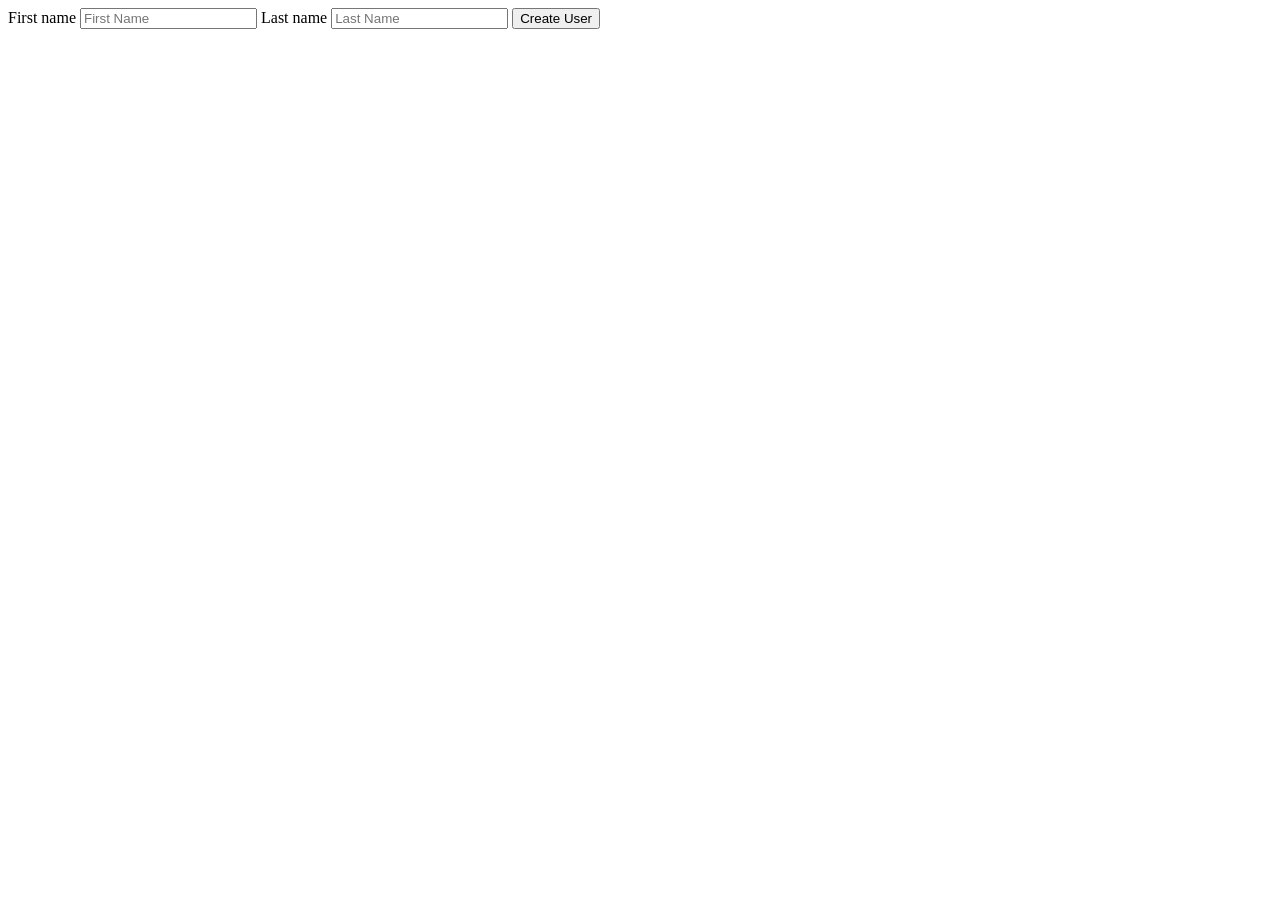
<file: Spring_Dz_2/src/main/resources/templates/user-create.html>
<!DOCTYPE html>
<html lang="en" xmlns:th="http://www.w3.org/1999/xhtml">
<head>
    <meta charset="UTF-8">
    <title>Create user</title>
</head>
<body>
<form action="#" th:action="@{/user-create}" th:object="${user}" method="post">
    <label for="firstName">First name</label>
    <input type="text" th:field="*{firstName}" id="firstName" placeholder="First Name">
    <label for="lastName">Last name</label>
    <input type="text" th:field="*{lastName}" id="lastName" placeholder="Last Name">
    <input type="submit" value="Create User">
</form>
</body>
</html>
</file>
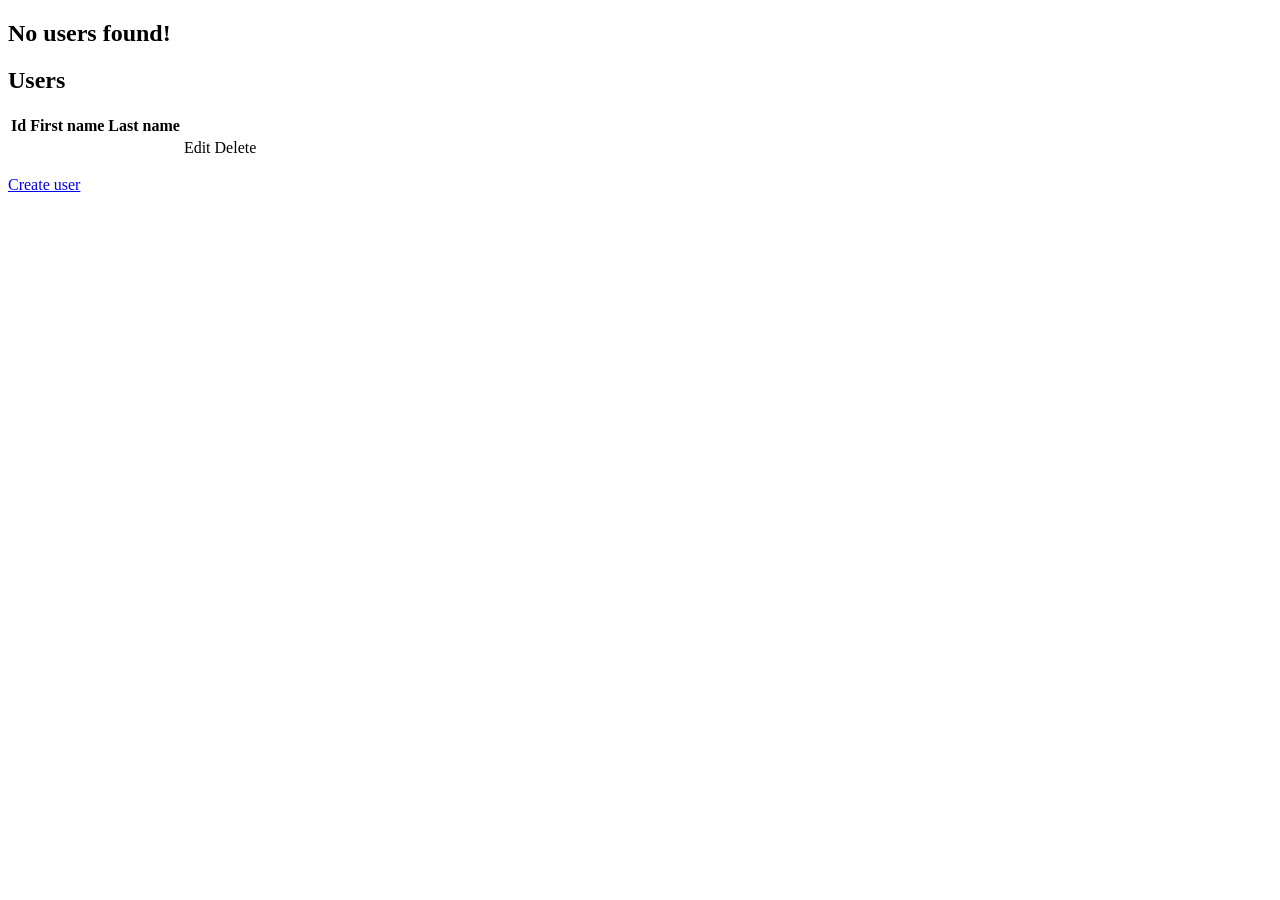
<file: Spring_Dz_2/src/main/resources/templates/user-list.html>
<!DOCTYPE html>
<html lang="en" xmlns:th="http://www.w3.org/1999/xhtml">
<head>
    <meta charset="UTF-8">
    <title>Users</title>
</head>
<body>
<div th:switch="${users}">
    <h2 th:case="null">No users found!</h2>
    <div th:case="*">
        <h2>Users</h2>
        <table>
            <thead>
            <tr>
                <th>Id</th>
                <th>First name</th>
                <th>Last name</th>
            </tr>
            </thead>
            <tbody>
            <tr th:each="user : ${users}">
                <td th:text="${user.id}"></td>
                <td th:text="${user.firstName}"></td>
                <td th:text="${user.lastName}"></td>
                <td><a th:href="@{user-update/{id}(id=${user.id})}">Edit</a></td>
                <td><a th:href="@{user-delete/{id}(id=${user.id})}">Delete</a></td>
            </tr>
            </tbody>
        </table>
    </div>
    <p><a href="/user-create">Create user</a></p>
</div>
</body>
</html>
</file>
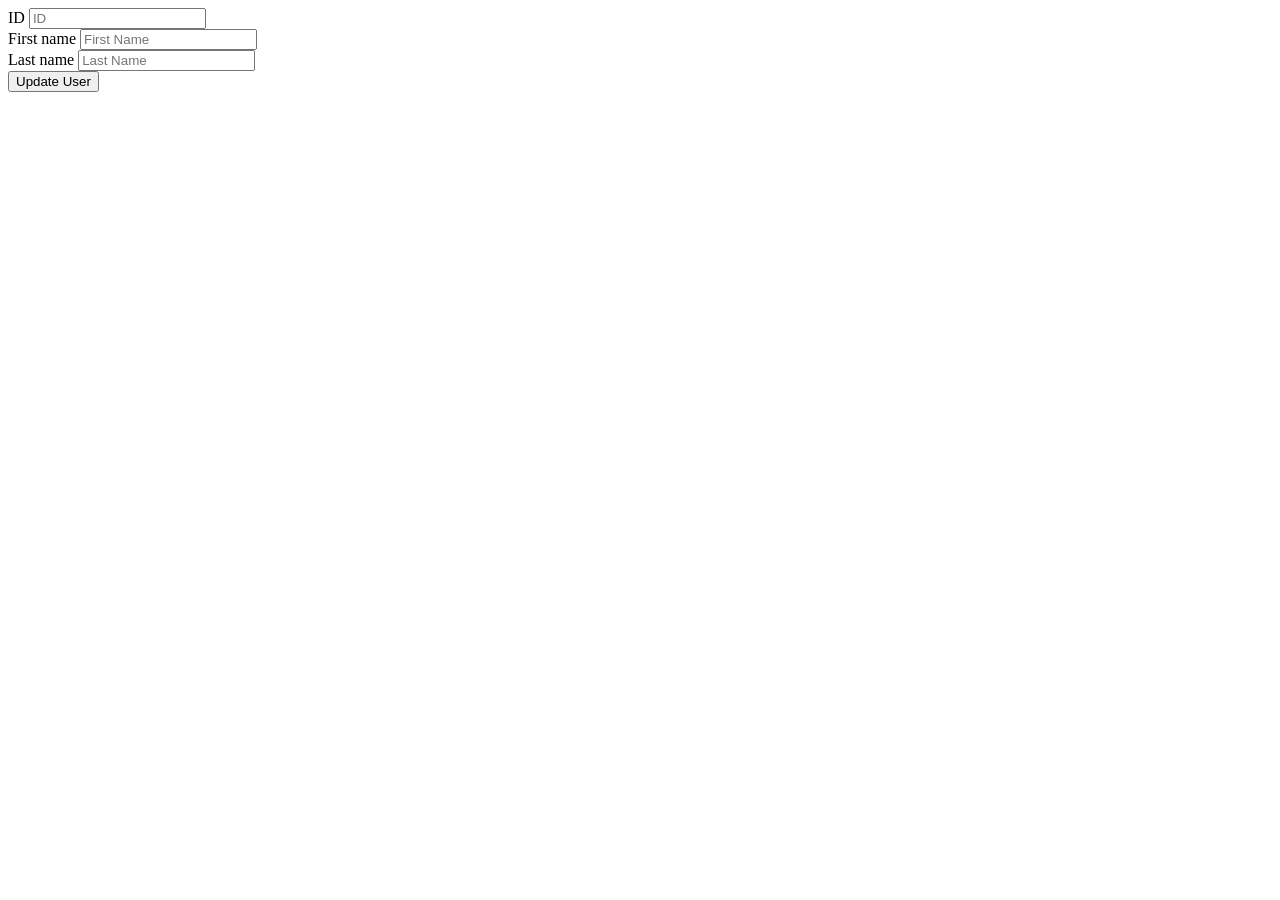
<file: Spring_Dz_2/src/main/resources/templates/user-update.html>
<!DOCTYPE html>
<html lang="en" xmlns:th="http://www.w3.org/1999/xhtml">
<meta charset="UTF-8">
<title>Create user</title>
</head>
<body>
<form action="#" th:action="@{/user-update}" th:object="${user}" method="post">
    <label for="id">ID</label>
    <input readonly type="number" th:field="*{id}" id="id" placeholder="ID">
    <br/>
    <label for="firstName">First name</label>
    <input type="text" th:field="*{firstName}" id="firstName" placeholder="First Name">
    <br/>
    <label for="lastName">Last name</label>
    <input type="text" th:field="*{lastName}" id="lastName" placeholder="Last Name">
    <br/>
    <input type="submit" value="Update User">
</form>
</body>
</html>
</file>
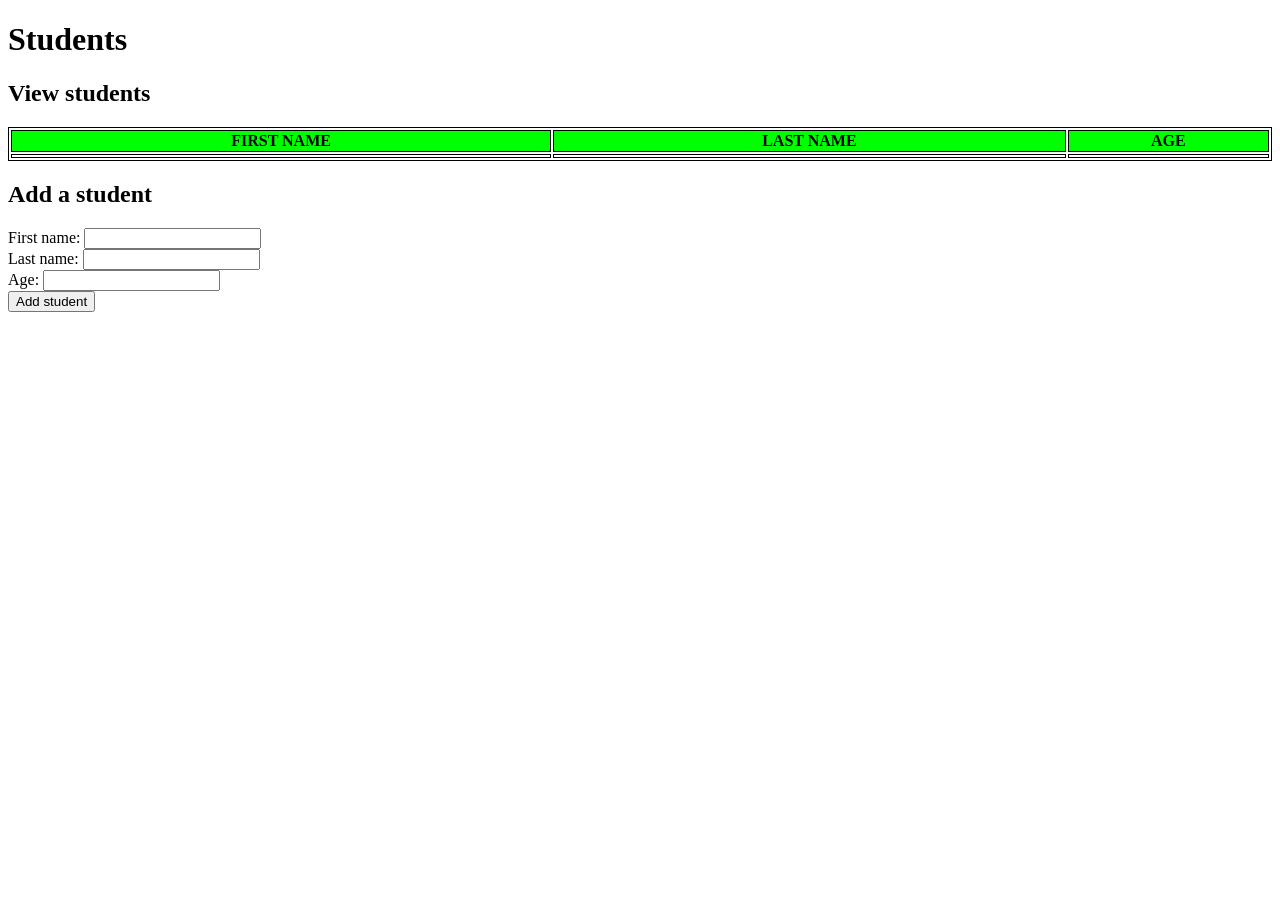
<file: Spring_Dz_4/src/main/resources/templates/students.html>
<!DOCTYPE html>
<html lang="en" xmlns:th="http://www.thymeleaf.org">

<head>
    <meta charset="UTF-8">
    <title>Students</title>

    <style>
        table, th, td {
            border: 1px solid black;
        }
    </style>
</head>

<body>
    <h1>Students</h1>
    <h2>View students</h2>

<table style="width:100%">
    <tr>
        <th bgcolor="#00FF00">FIRST NAME</th>
        <th bgcolor="#00FF00">LAST NAME</th>
        <th bgcolor="#00FF00">AGE</th>
    </tr>
    <tr th:each="student : ${students}">
        <td th:text="${student.firstName}"></td>
        <td th:text="${student.lastName}"></td>
        <td th:text="${student.age}"></td>
    </tr>
</table>

<h2>Add a student</h2>
<form action="/students" method="post">
    First name: <input type="text" name="firstName"><br />
    Last name: <input type="text" name="lastName"><br />
    Age: <input type="number" step="any" name="age"><br />
    <button type="submit">Add student</button>
</form>
</body>
</html>
</file>
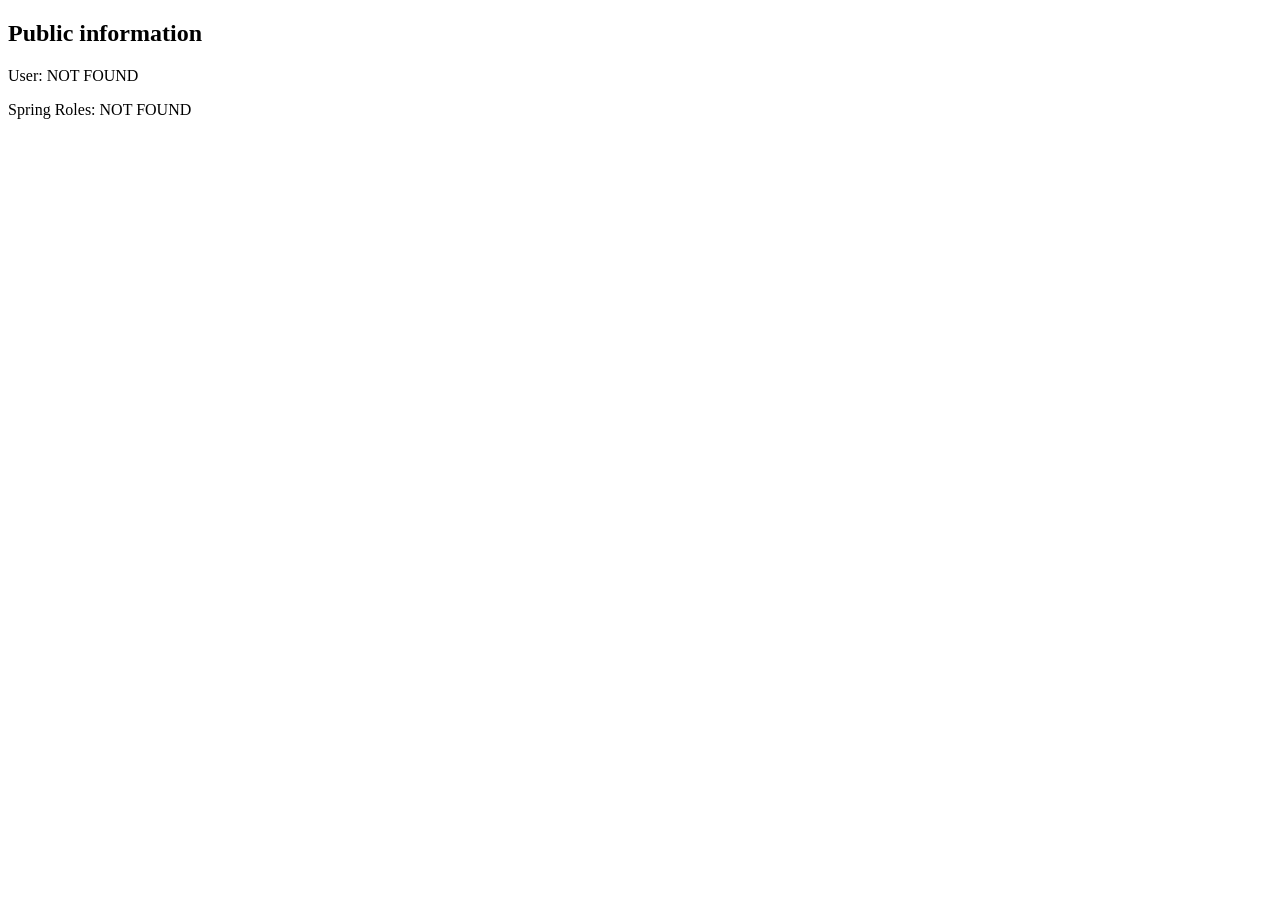
<file: Spring_Dz_7/src/main/resources/templates/user.html>
<!DOCTYPE html>
<html xmlns="http://www.w3.org/1999/xhtml"
      xmlns:th="https://www.thymeleaf.org"
      xmlns:sec="http://www.thymeleaf.org/extras/spring-security">
<head>
    <meta charset="utf-8">
    <meta name="viewport"
          content="width=device-width, initial-scale=1, shrink-to-fit=no">
    <title>Security from spring</title>
    <link rel="stylesheet" th:href="@{/css/style.css}">
</head>
<body>
<div th:replace="~{page-templates :: navbar}"></div>
<div class="main">
    <div th:replace="~{page-templates :: main-text}"></div>
    <div class="text">
        <h2>Public information</h2>
        <div>
            <p>User: <span sec:authentication="name">NOT FOUND</span></p>
            <p>Spring Roles: <span sec:authentication="principal.authorities">NOT FOUND</span></p>
        </div>
    </div>
    <div th:replace="~{page-templates :: footer}"></div>
</div>
</body>
</html>
</file>
